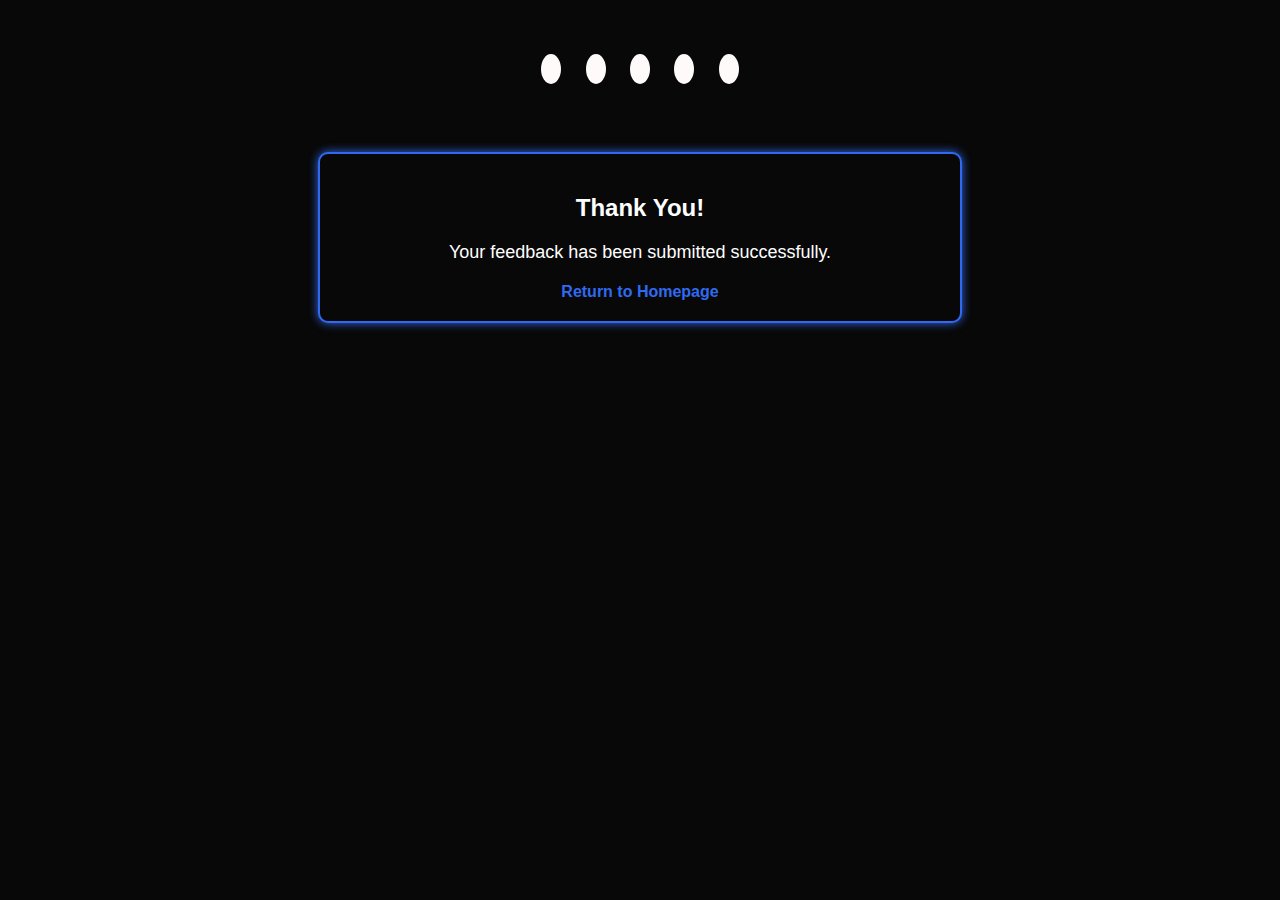
<file: thank_you.html>
<!DOCTYPE html>
<html lang="en">
<head>
    <meta charset="UTF-8">
    <meta name="viewport" content="width=device-width, initial-scale=1.0">
    <title>Thank You</title>
    <style>
        /* Add your CSS styles here */
        body {
          font-family: Arial, sans-serif;
          background-color: #080808;
        }
       
        .container {
          max-width: 600px;
          margin: 50px auto;
          background-color: #080808;
          padding: 20px;
          border-radius: 10px;
          box-shadow: 0 0 10px rgba(0, 0, 0, 0.1);
          margin-top: 12%;
          margin-bottom: 12%; 
          box-shadow: 0 0 10px #306af0;
          border: 2px solid #306af0;
          animation: fadeIn 1s ease forwards;
          position: relative;
           
        }

        @keyframes fadeIn {
          from {
          opacity: 0;
          transform: translateY(-20px);
         }
         to {
          opacity: 1;
          transform: translateY(0);
         }
       }

    
        h2 {
          text-align: center;
          margin-bottom: 20px;
          color: #fff;
        }
    
        p {
          text-align: center;
          font-size: 18px;
          color: #fff;
        }

        .link-container {
          text-align: center;
          margin-top: 20px;
        }
    
        .link-container a {
          color: #306af0;
          text-decoration: none;
          font-weight: bold;
        }
    
        .link-container a:hover {
          text-decoration: underline;
        }
        .balloons {
         position: absolute;
         top: -100px;
         left: 0;
         width: 100%;
         text-align: center;
        }

       .balloon {
         display: inline-block;
         width: 20px;
        height: 30px;
        background-color: snow;
        border-radius: 50%;
        margin:  0 10px;
        position: relative;
        animation: balloonFall 3s ease infinite;
       }

@keyframes balloonFall {
  0% {
    transform: translateY(-200px) rotate(0deg);
  }
  50% {
    transform: translateY(200px) rotate(360deg);
  }
  100% {
    transform: translateY(-200px) rotate(0deg);
  }
}
      
        @media only screen and (max-width: 600px) {
            .container {
                   padding: 10px;
                   border-radius: 5px;
                 }
               }
      </style>
</head>
<body>
   <div class="container">
    <h2>Thank You!</h2>
    <p>Your feedback has been submitted successfully.</p>
    <div class="balloons">
      <div class="balloon"></div>
      <div class="balloon"></div>
      <div class="balloon"></div>
      <div class="balloon"></div>
      <div class="balloon"></div>
    </div>
    <div class="link-container">
      <a href="index.html">Return to Homepage</a>
    </div>
  </div>
</body>
</html>
</file>
